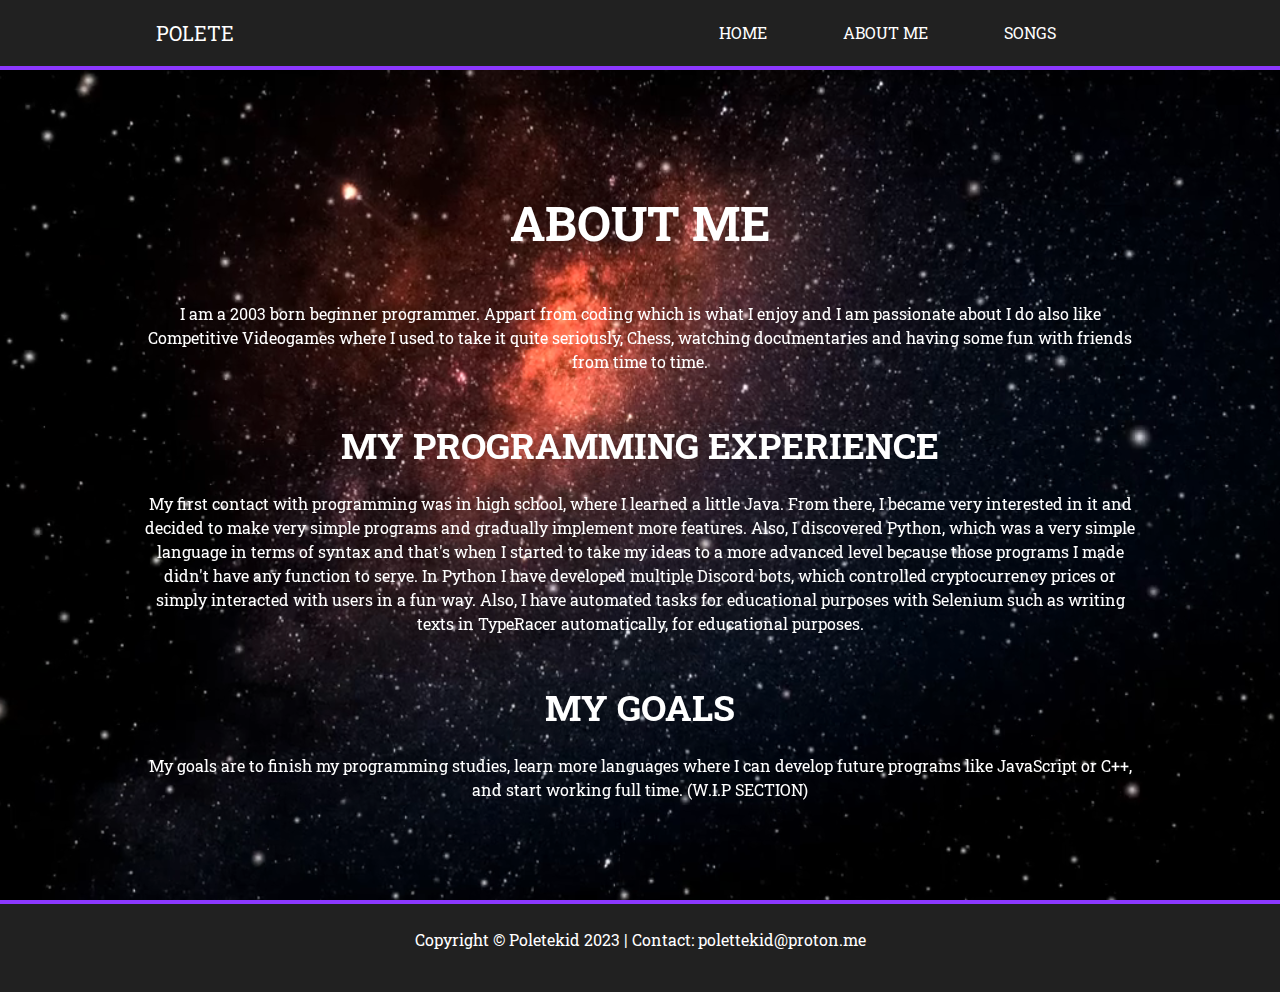
<file: about-me.html>
<!DOCTYPE html>
<html lang="en">
<head>
    <meta charset="UTF-8">
    <meta name="viewport" content="width=device-width, initial-scale=1.0">
    <meta http-equiv="X-UA-Compatible" content="ie=edge">
    <link rel="stylesheet" href="https://stackpath.bootstrapcdn.com/bootstrap/4.3.1/css/bootstrap.min.css" integrity="sha384-ggOyR0iXCbMQv3Xipma34MD+dH/1fQ784/j6cY/iJTQUOhcWr7x9JvoRxT2MZw1T" crossorigin="anonymous">
    <script src="https://code.jquery.com/jquery-3.3.1.slim.min.js" integrity="sha384-q8i/X+965DzO0rT7abK41JStQIAqVgRVzpbzo5smXKp4YfRvH+8abtTE1Pi6jizo" crossorigin="anonymous"></script>
    <script src="https://cdnjs.cloudflare.com/ajax/libs/popper.js/1.14.7/umd/popper.min.js" integrity="sha384-UO2eT0CpHqdSJQ6hJty5KVphtPhzWj9WO1clHTMGa3JDZwrnQq4sF86dIHNDz0W1" crossorigin="anonymous"></script>
    <script src="https://stackpath.bootstrapcdn.com/bootstrap/4.3.1/js/bootstrap.min.js" integrity="sha384-JjSmVgyd0p3pXB1rRibZUAYoIIy6OrQ6VrjIEaFf/nJGzIxFDsf4x0xIM+B07jRM" crossorigin="anonymous"></script>
    <link rel="shortcut icon" href="multimedia/imagenes/polete.jpg" />
    <link rel="stylesheet" href="https://use.fontawesome.com/releases/v5.14.0/css/all.css" integrity="sha384-HzLeBuhoNPvSl5KYnjx0BT+WB0QEEqLprO+NBkkk5gbc67FTaL7XIGa2w1L0Xbgc" crossorigin="anonymous">
    <link rel="preconnect" href="https://fonts.googleapis.com">
    <link rel="preconnect" href="https://fonts.gstatic.com" crossorigin>
    <link href="https://fonts.googleapis.com/css2?family=Roboto+Slab:wght@700&display=swap" rel="stylesheet">
    <link rel="stylesheet" href="estilos/main-style.css">
    <link rel="stylesheet" href="estilos/about-me-style.css">
    
    <title>Poletekid - ABOUT ME</title>
</head>
    <header>
        <nav class="navbar navbar-expand-lg">
            <div class="container">
              <a class="navbar-brand" href="index.html">POLETE</a>
              <button class="navbar-toggler" type="button" data-toggle="collapse" data-target="#navbarNav" aria-controls="navbarNav" aria-expanded="false" aria-label="Toggle navigation">
                <span class="navbar-toggler-icon"></span>
              </button>
              <div class="collapse navbar-collapse" id="navbarNav">
                <ul class="navbar-nav ml-auto">
                  <li class="nav-item active">
                    <a class="nav-link" href="index.html">HOME<span class="sr-only">(current)</span></a>
                  </li>
                  <li class="nav-item">
                    <a class="nav-link" href="about-me.html">ABOUT ME</a>
                  </li>
                  <li class="nav-item">
                    <a class="nav-link" href="songs.html">SONGS</a>
                  </li>
                </ul>
              </div>
            </div>
        </nav>
    </header>
    <body>
      <section class="video-section d-flex align-items-center">
        <video src="multimedia/videos/video-background.mp4" class="video-background" autoplay loop muted></video>
        <div class="container h-100">
          <div class="row align-items-center h-100">
            <div class="col-lg-12 text-center">
              <br><br><br><br>
              <h1 class="title">ABOUT ME</h1>
              <div class="parrafos">
                <p class="primer-parrafo">I am a 2003 born beginner programmer. Appart from coding which is what I enjoy and I am passionate about I do also like Competitive Videogames where I used to take it quite seriously, Chess, watching documentaries and having some fun with friends from time to time.</p>
                <h2 class="title-s2">MY PROGRAMMING EXPERIENCE</h2>
                <p class="segundo-parrafo">My first contact with programming was in high school, where I learned a little Java. From there, I became very interested in it and decided to make very simple programs and gradually implement more features. Also, I discovered Python, which was a very simple language in terms of syntax and that's when I started to take my ideas to a more advanced level because those programs I made didn't have any function to serve. In Python I have developed multiple Discord bots, which controlled cryptocurrency prices or simply interacted with users in a fun way. Also, I have automated tasks for educational purposes with Selenium such as writing texts in TypeRacer automatically, for educational purposes.</p>
                <h2 class="title-s3">MY GOALS</h2>
                <p class="tercer-parrafo">My goals are to finish my programming studies, learn more languages ​​where I can develop future programs like JavaScript or C++, and start working full time. (W.I.P SECTION)</p>
              </div>
            </div>
          </div>
        </div>
        <br><br>
      </section>
    </body>
    <footer class="text-white py-4">
      <div class="container">
        <p class="text-center">Copyright &copy; Poletekid 2023 | Contact: <a href="mailto:polettekid@proton.me">polettekid@proton.me</a></p>
      </div>
    </footer> 
</html>
</file>
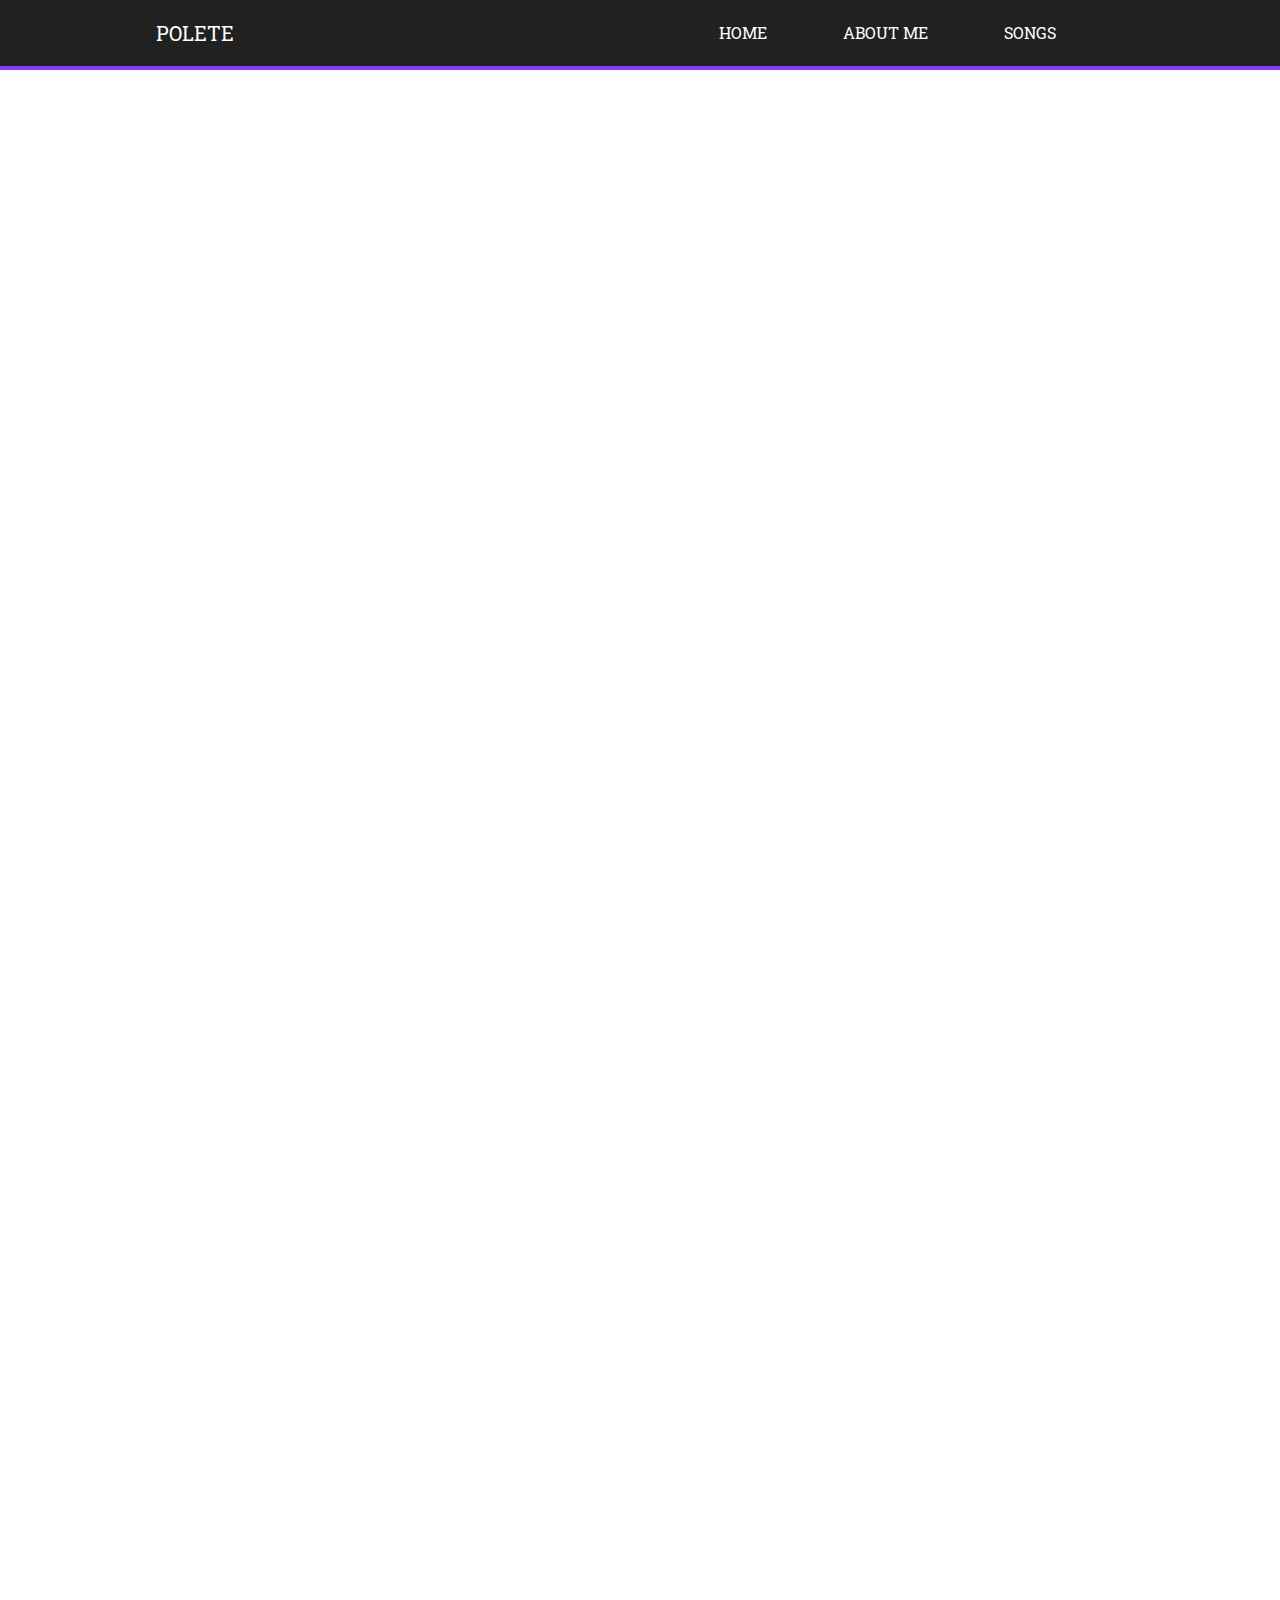
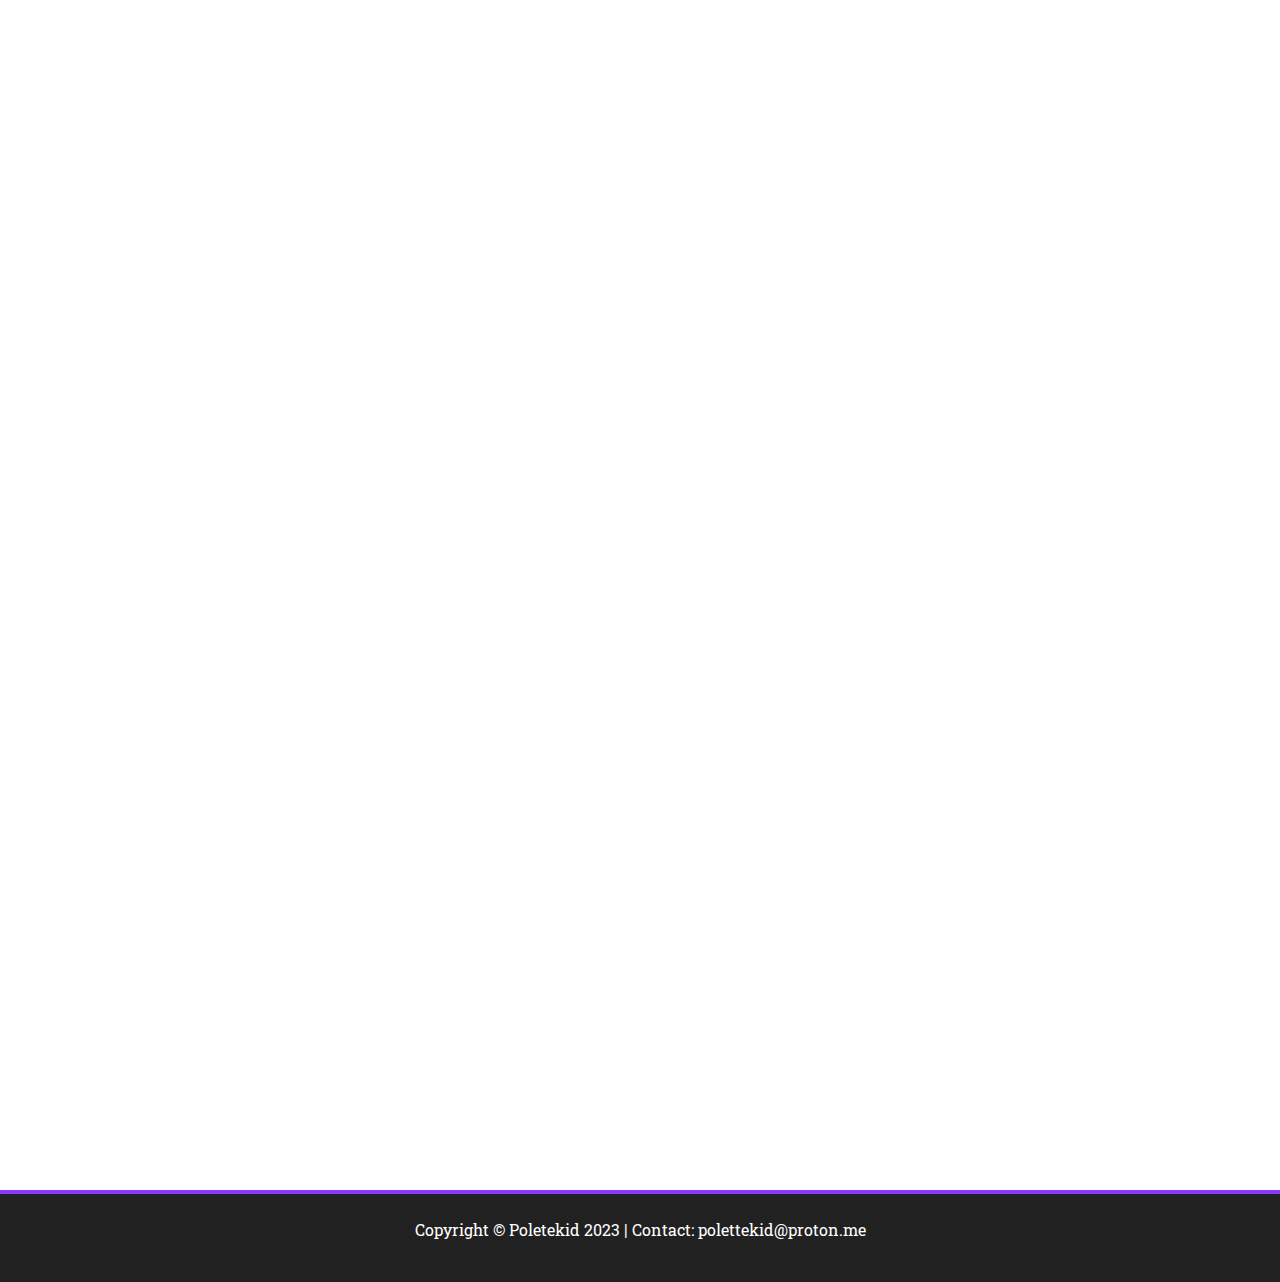
<file: songs.html>
<!DOCTYPE html>
<html lang="en">
<head>
    <meta charset="UTF-8">
    <meta name="viewport" content="width=device-width, initial-scale=1.0">
    <meta http-equiv="X-UA-Compatible" content="ie=edge">
    <link rel="stylesheet" href="https://stackpath.bootstrapcdn.com/bootstrap/4.3.1/css/bootstrap.min.css" integrity="sha384-ggOyR0iXCbMQv3Xipma34MD+dH/1fQ784/j6cY/iJTQUOhcWr7x9JvoRxT2MZw1T" crossorigin="anonymous">
    <script src="https://code.jquery.com/jquery-3.3.1.slim.min.js" integrity="sha384-q8i/X+965DzO0rT7abK41JStQIAqVgRVzpbzo5smXKp4YfRvH+8abtTE1Pi6jizo" crossorigin="anonymous"></script>
    <script src="https://cdnjs.cloudflare.com/ajax/libs/popper.js/1.14.7/umd/popper.min.js" integrity="sha384-UO2eT0CpHqdSJQ6hJty5KVphtPhzWj9WO1clHTMGa3JDZwrnQq4sF86dIHNDz0W1" crossorigin="anonymous"></script>
    <script src="https://stackpath.bootstrapcdn.com/bootstrap/4.3.1/js/bootstrap.min.js" integrity="sha384-JjSmVgyd0p3pXB1rRibZUAYoIIy6OrQ6VrjIEaFf/nJGzIxFDsf4x0xIM+B07jRM" crossorigin="anonymous"></script>
    <link rel="stylesheet" href="estilos/main-style.css">
    <link rel="stylesheet" href="estilos/songs-style.css">
    <link rel="stylesheet" href="https://use.fontawesome.com/releases/v5.14.0/css/all.css" integrity="sha384-HzLeBuhoNPvSl5KYnjx0BT+WB0QEEqLprO+NBkkk5gbc67FTaL7XIGa2w1L0Xbgc" crossorigin="anonymous">
    <link rel="preconnect" href="https://fonts.googleapis.com">
    <link rel="preconnect" href="https://fonts.gstatic.com" crossorigin>
    <link rel="shortcut icon" href="multimedia/imagenes/polete.jpg" />
    <link href="https://fonts.googleapis.com/css2?family=Roboto+Slab:wght@700&display=swap" rel="stylesheet">
    <title>Poletekid - SONGS</title>
</head>
    <header>
        <nav class="navbar navbar-expand-lg">
            <div class="container">
              <a class="navbar-brand" href="index.html">POLETE</a>
              <button class="navbar-toggler" type="button" data-toggle="collapse" data-target="#navbarNav" aria-controls="navbarNav" aria-expanded="false" aria-label="Toggle navigation">
                <span class="navbar-toggler-icon"></span>
              </button>
              <div class="collapse navbar-collapse" id="navbarNav">
                <ul class="navbar-nav ml-auto">
                  <li class="nav-item active">
                    <a class="nav-link" href="index.html">HOME <span class="sr-only">(current)</span></a>
                  </li>
                  <li class="nav-item">
                    <a class="nav-link" href="about-me.html">ABOUT ME</a>
                  </li>
                  <li class="nav-item">
                    <a class="nav-link" href="songs.html">SONGS</a>
                  </li>
                </ul>
              </div>
            </div>
        </nav>
    </header>
    <body>
     <div class="videos">
      <div class="embed-responsive embed-responsive-16by9">
        <iframe width="100%" height="100%" class="embed-responsive-item" src="https://www.youtube.com/embed/Ob0uXrhdWhk" allowfullscreen></iframe>
      </div>
      <div class="embed-responsive embed-responsive-16by9">
        <iframe width="100%" height="100%" class="embed-responsive-item" src="https://www.youtube.com/embed/G5kH8JQs7LY" allowfullscreen></iframe>
      </div>
      <div class="embed-responsive embed-responsive-16by9">
        <iframe width="100%" height="100%" class="embed-responsive-item" src="https://www.youtube.com/embed/KkRTdKnBdpM" allowfullscreen></iframe>
      </div>
      <div class="embed-responsive embed-responsive-16by9">
        <iframe width="100%" height="100%" class="embed-responsive-item" src="https://www.youtube.com/embed/NgsWGfUlwJI" allowfullscreen></iframe>
      </div>
      <div class="embed-responsive embed-responsive-16by9">
        <iframe width="100%" height="100%" class="embed-responsive-item" src="https://www.youtube.com/embed/8ybQZHHKpMQ" allowfullscreen></iframe>
      </div>
      <div class="embed-responsive embed-responsive-16by9">
        <iframe width="100%" height="100%" class="embed-responsive-item" src="https://www.youtube.com/embed/K3Qzzggn--s" allowfullscreen></iframe>
      </div> 
    </div>   
  </body>    
  <footer class="text-white py-4">
    <div class="container">
      <p class="text-center">Copyright &copy; Poletekid 2023 | Contact: <a href="mailto:polettekid@proton.me">polettekid@proton.me</a></p>
    </div>
  </footer> 
</html>
</file>
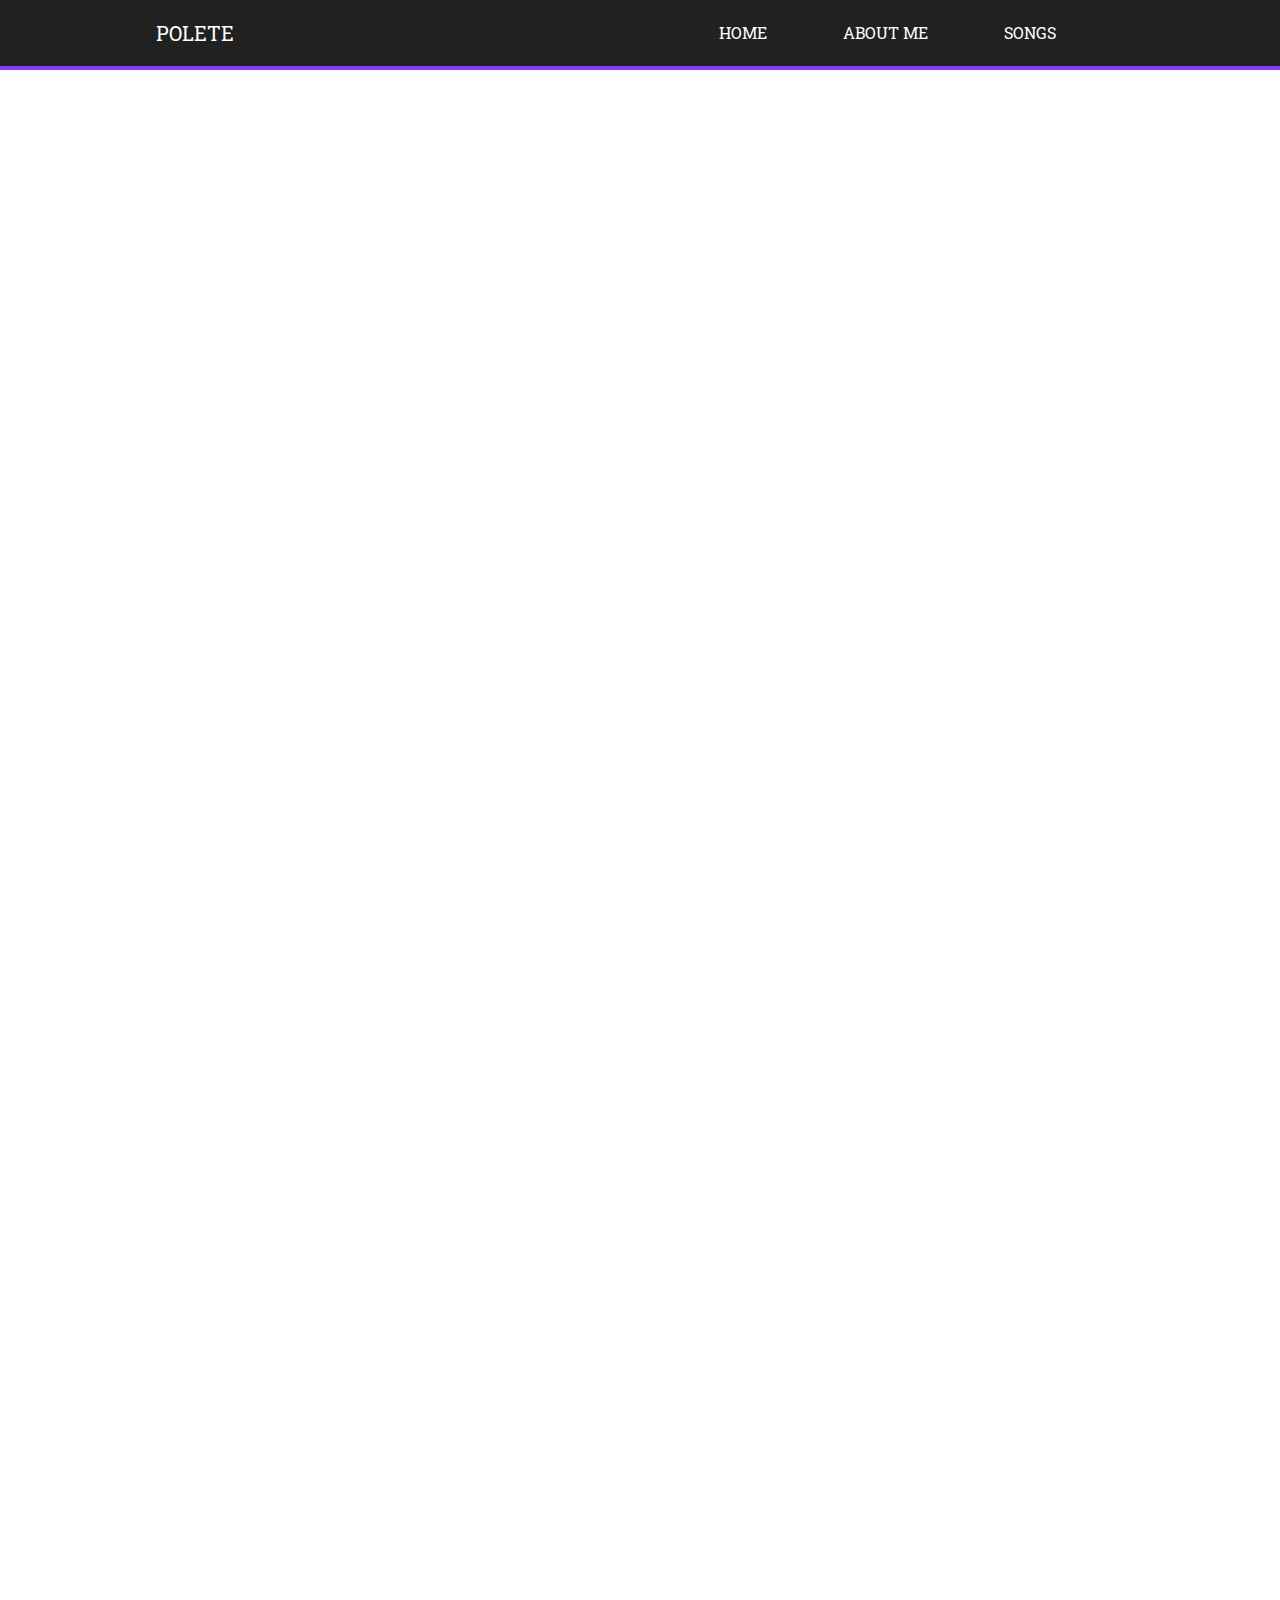
<file: html/songs.html>
<!DOCTYPE html>
<html lang="en">
<head>
    <meta charset="UTF-8">
    <meta name="viewport" content="width=device-width, initial-scale=1.0">
    <meta http-equiv="X-UA-Compatible" content="ie=edge">
    <link rel="stylesheet" href="https://stackpath.bootstrapcdn.com/bootstrap/4.3.1/css/bootstrap.min.css" integrity="sha384-ggOyR0iXCbMQv3Xipma34MD+dH/1fQ784/j6cY/iJTQUOhcWr7x9JvoRxT2MZw1T" crossorigin="anonymous">
    <script src="https://code.jquery.com/jquery-3.3.1.slim.min.js" integrity="sha384-q8i/X+965DzO0rT7abK41JStQIAqVgRVzpbzo5smXKp4YfRvH+8abtTE1Pi6jizo" crossorigin="anonymous"></script>
    <script src="https://cdnjs.cloudflare.com/ajax/libs/popper.js/1.14.7/umd/popper.min.js" integrity="sha384-UO2eT0CpHqdSJQ6hJty5KVphtPhzWj9WO1clHTMGa3JDZwrnQq4sF86dIHNDz0W1" crossorigin="anonymous"></script>
    <script src="https://stackpath.bootstrapcdn.com/bootstrap/4.3.1/js/bootstrap.min.js" integrity="sha384-JjSmVgyd0p3pXB1rRibZUAYoIIy6OrQ6VrjIEaFf/nJGzIxFDsf4x0xIM+B07jRM" crossorigin="anonymous"></script>
    <link rel="stylesheet" href="../estilos/main-style.css">
    <link rel="stylesheet" href="../estilos/songs-style.css">
    <link rel="stylesheet" href="https://use.fontawesome.com/releases/v5.14.0/css/all.css" integrity="sha384-HzLeBuhoNPvSl5KYnjx0BT+WB0QEEqLprO+NBkkk5gbc67FTaL7XIGa2w1L0Xbgc" crossorigin="anonymous">
    <link rel="preconnect" href="https://fonts.googleapis.com">
    <link rel="preconnect" href="https://fonts.gstatic.com" crossorigin>
    <link href="https://fonts.googleapis.com/css2?family=Roboto+Slab:wght@700&display=swap" rel="stylesheet">
    <title>Poletekid - SONGS</title>
</head>
    <header>
        <nav class="navbar navbar-expand-lg">
            <div class="container">
              <a class="navbar-brand" href="#">POLETE</a>
              <button class="navbar-toggler" type="button" data-toggle="collapse" data-target="#navbarNav" aria-controls="navbarNav" aria-expanded="false" aria-label="Toggle navigation">
                <span class="navbar-toggler-icon"></span>
              </button>
              <div class="collapse navbar-collapse" id="navbarNav">
                <ul class="navbar-nav ml-auto">
                  <li class="nav-item active">
                    <a class="nav-link" href="../index.html">HOME <span class="sr-only">(current)</span></a>
                  </li>
                  <li class="nav-item">
                    <a class="nav-link" href="about-me.html">ABOUT ME</a>
                  </li>
                  <li class="nav-item">
                    <a class="nav-link" href="songs.html">SONGS</a>
                  </li>
                </ul>
              </div>
            </div>
        </nav>
    </header>
    <body>
     <div class="videos">
      <div class="embed-responsive embed-responsive-16by9">
        <iframe width="100%" height="100%" class="embed-responsive-item" src="https://www.youtube.com/embed/qbEVGyRfS0I" allowfullscreen></iframe>
      </div>
        <div class="embed-responsive embed-responsive-16by9">
          <iframe width="100%" height="100%" class="embed-responsive-item" src="https://www.youtube.com/embed/NgsWGfUlwJI" allowfullscreen></iframe>
        </div>
        <div class="embed-responsive embed-responsive-16by9">
          <iframe width="100%" height="100%" class="embed-responsive-item" src="https://www.youtube.com/embed/dcKwGZVOUQ4" allowfullscreen></iframe>
        </div>
        <div class="embed-responsive embed-responsive-16by9">
          <iframe width="100%" height="100%" class="embed-responsive-item" src="https://www.youtube.com/embed/8ybQZHHKpMQ" allowfullscreen></iframe>
        </div>
        <div class="embed-responsive embed-responsive-16by9">
          <iframe width="100%" height="100%" class="embed-responsive-item" src="https://www.youtube.com/embed/K3Qzzggn--s" allowfullscreen></iframe>
        </div>
      </div>   
  </body>    
</html>
</file>
<file: estilos/main-style.css>
body {
    font-family: 'Roboto Slab', serif;
}

a {
  color: white !important;
  text-decoration: none !important;
}


.nav-item {
    margin-right: 60px;
}

.container {
    width: 80%;
    max-width: 1920px;
}

.navbar {
    background-color: #212121;
    border-bottom: 4px solid #8c38ff;
    height: 70px;
    position: fixed;
    top: 0;
    left: 0;
    right: 0;
    z-index: 1;
}


.navbar-nav li:hover{
    background-color: #8c38ff;
    box-shadow: 2px 2px 2px rgba(0,0,0,0.1);
    border-radius: 200px;
    transition: 0.9s;
    padding: 0 16px;
    
}

.navbar-brand {
    color: white;
    text-decoration: none;
}

.navbar-brand a:hover {
    color: white;
    text-decoration: none;
}

  .video-section {
    position: relative;
    height: 100vh;
    width: 100%;
    overflow: hidden;
    filter: blur(10px);
  }
  
  .video-section video {
    position: absolute;
    top: 50%;
    left: 50%;
    transform: translate(-50%, -50%);
    min-width: 100%;
    min-height: 100%;
  }
  

.video-section-content {
    position: absolute;
    top: 50%;
    left: 50%;
    transform: translate(-50%, -50%);
    text-align: center;
    color: #fff;
    display: flex;
    flex-direction: column;
    align-items: center;
    justify-content: center;
}
 
  .button-container {
    display: flex;
    justify-content: center;
  }
  
  .title {
    margin-bottom: 50px;
    text-align: center;
  }
  
  .btn {
    margin: 0 10px;
    padding: 10px 20px;
    background-color: transparent;
    border: 2px solid #fff;
    border-radius: 50px;
    color: #fff;
    text-align: center;
    transition: all 0.3s ease-in-out;
  }

  
  .btn:hover {
    background-color: #8c38ff;
    color: #333;
  }
  
  
  @media (max-width: 991px) {
    .navbar-collapse {
      background-color: #212121;
      position: fixed;
      max-height: 27%;
      top: 70px;
      bottom: 0;
      left: 0;
      right: 0;
      padding: 20px;
      overflow-y: auto;
    }
  
    .nav-item {
      margin-right: 0;
    }

    .navbar-nav .nav-link {
        border: none;
        padding: 1rem;
    }
      
    .navbar-nav li:hover {
        background-color: #8c38ff;
        box-shadow: 2px 2px 2px rgba(0,0,0,0.1);
        border-radius: 0;
        transition: 0.9s;
    }
    

  }
  
  .navbar-toggler .navbar-toggler-icon {
    display: inline-block;
    width: 1.5em;
    height: 1.5em;
    vertical-align: middle;
    content: "";
    background: url("data:image/svg+xml;charset=utf8,%3Csvg viewBox='0 0 32 32' xmlns='http://www.w3.org/2000/svg'%3E%3Cpath stroke='rgba(255,255,255, 1)' stroke-width='2' stroke-linecap='round' stroke-miterlimit='10' d='M4 8h24M4 16h24M4 24h24'/%3E%3C/svg%3E") no-repeat;
    background-position: center;
    background-size: 100% 100%;
    
  }

  .navbar-toggler {
    background-color: #8c38ff;
    border: none;
  }
  
  .navbar-toggler:focus,
  .navbar-toggler:hover {
    background-color: #8c38ff;
  }
  
  .navbar-toggler span {
    background-color: #ffffff;
    display: block;
    height: 3px;
    width: 26px;
    border-radius: 2px;
    margin: 4px 0;
  }
  .navbar-toggler:active, 
  .navbar-toggler:focus {
      outline: none;
      box-shadow: none;
  }

  footer {
    border-top: 4px solid #8c38ff;
    background-color: #212121;
  }
</file>
<file: estilos/about-me-style.css>
body {
    color: white;
  }
  .video-section {
    position: relative;
    height: 100vh;
    width: 100%;
    overflow: hidden;
    filter: blur(0px);
  }
  
  .video-section video {
    position: absolute;
    top: 50%;
    left: 50%;
    transform: translate(-50%, -50%);
    min-width: 100%;
    min-height: 100%;
  }
  
  .about-me {
    color: white;

  }
  
  .title {
    font-size: 48px;
    font-weight: bold;
    margin-bottom: 50px;
  }
  
  .title-s2,
  .title-s3 {
    font-size: 36px;
    font-weight: bold;
    margin-top: 50px;
    margin-bottom: 25px;
  }
  
  .parrafos {
    max-width: 800px;
    margin: 0 auto;
  }
  
  @media (max-width: 992px) {
    .title {
      font-size: 36px;
    }
    .title-s2,
    .title-s3 {
      font-size: 24px;
    }

    
  }

  .parrafos {
  max-width: 1200px;
  margin: 0 auto;
  height: 500px;
  overflow: auto;
}
</file>
<file: estilos/songs-style.css>
.videos {
  padding-top: 70px;
}
.video-section {
    position: relative;
    height: 100vh;
    width: 100%;
    overflow: hidden;
    filter: blur(0px);
  }
  
  .video-section video {
    position: absolute;
    top: 50%;
    left: 50%;
    transform: translate(-50%, -50%);
    min-width: 100%;
    min-height: 100%;
  }
</file>
